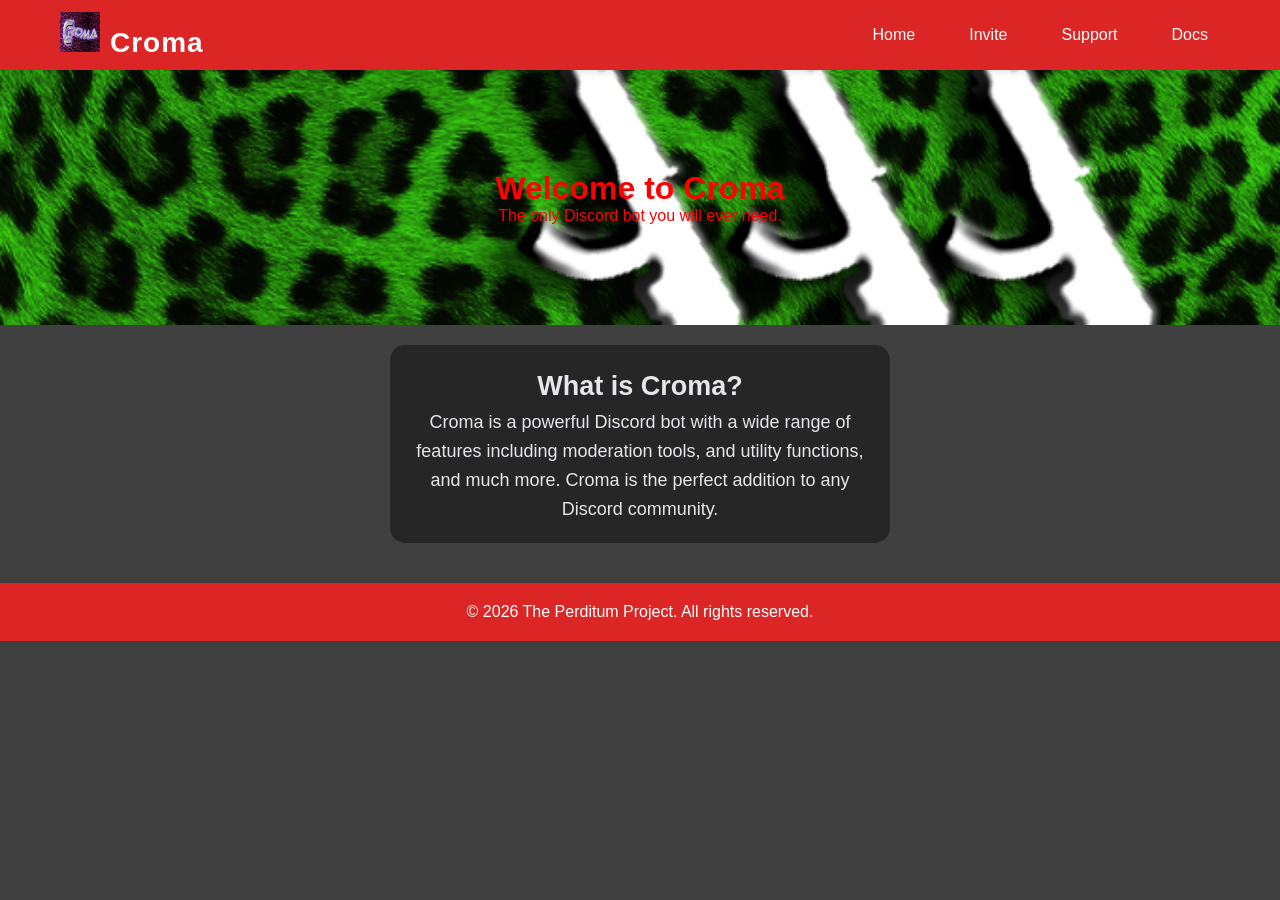
<file: index.html>
<!DOCTYPE html>
<html lang="en">
    <head>
        <meta charset="UTF-8">
        <meta name="viewport" content="width=device-width, initial-scale=1.0">
        <link rel="stylesheet" href="css/global.css">
        <link rel="stylesheet" href="css/home.css">
        <link rel="icon" href="assets/logo.png" type="image/x-icon">
        <title>Croma</title>
    </head>
    <body>
        <nav class="navbar">
            <div class="nav-container">
                <div class="nav-logo"><img src="assets/logo.png" alt="Croma Logo" width="40" height="40">Croma</div>
                <ul class="nav-menu">
                    <li class="nav-item"><a href="#" class="nav-link">Home</a></li>
                    <li class="nav-item"><a href="https://discord.com/oauth2/authorize?client_id=1509259082983538840" class="nav-link">Invite</a></li>
                    <li class="nav-item"><a href="https://discord.gg/U3Rjt9bZYx" class="nav-link">Support</a></li>
                    <li class="nav-item"><a href="https://docs.cromabot.com" class="nav-link">Docs</a></li>
                </ul>
            </div>
        </nav>
        <div class="hero">
            <h1>Welcome to Croma</h1>
            <p>The only Discord bot you will ever need.</p>
        </div>
        <div class="description">
            <h2>What is Croma?</h2>
            <p>Croma is a powerful Discord bot with a wide range of features including moderation tools, and utility functions, and much more. Croma is the perfect addition to any Discord community.</p>
        </div>
    </body>
    <footer>
        <p>&copy; 2026 The Perditum Project. All rights reserved.</p>
    </footer>
</html>
</file>
<file: css/global.css>
* {
    margin: 0;
    padding: 0;
    box-sizing: border-box;
}

body {
    font-family: 'Segoe UI', Tahoma, Geneva, Verdana, sans-serif;
    background-color: hsl(0, 0%, 25%);
}

.navbar {
    background-color: #dc2626;
    padding: 0;
    position: sticky;
    top: 0;
    z-index: 100;
    box-shadow: 0 2px 8px rgba(0, 0, 0, 0.1);
}

.nav-container {
    max-width: 1200px;
    margin: 0 auto;
    padding: 0 20px;
    display: flex;
    justify-content: space-between;
    align-items: center;
    height: 70px;
}

.nav-logo {
    color: white;
    font-size: 28px;
    font-weight: bold;
    cursor: pointer;
    letter-spacing: 1px;
}

.nav-logo img {
    margin-right: 10px;
}

.nav-menu {
    display: flex;
    list-style: none;
    gap: 30px;
}

.nav-item {
    height: 70px;
    display: flex;
    align-items: center;
}

.nav-link {
    color: white;
    text-decoration: none;
    font-size: 16px;
    font-weight: 500;
    padding: 8px 12px;
    border-radius: 4px;
    transition: all 0.3s ease;
}

.nav-link:hover {
    background-color: rgba(255, 255, 255, 0.1);
    color: #fecaca;
}

footer {
    background-color: #dc2626;
    color: white;
    text-align: center;
    padding: 20px 0;
    margin-top: 40px;
}
</file>
<file: css/home.css>
.hero {
    background-image: url('../assets/hero-bg.png');
    background-repeat: no-repeat;
    background-position: center center;
    background-size: cover;
    color: red;
    text-align: center;
    padding: 100px 20px;
}

.description {
    max-width: 500px;
    margin: 20px auto;
    padding: 20px;
    border-radius: 15px;
    font-size: 18px;
    text-align: center;
    line-height: 1.6;
    color: #e5e7eb;
    background-color: hsl(0, 0%, 15%);
}
</file>
